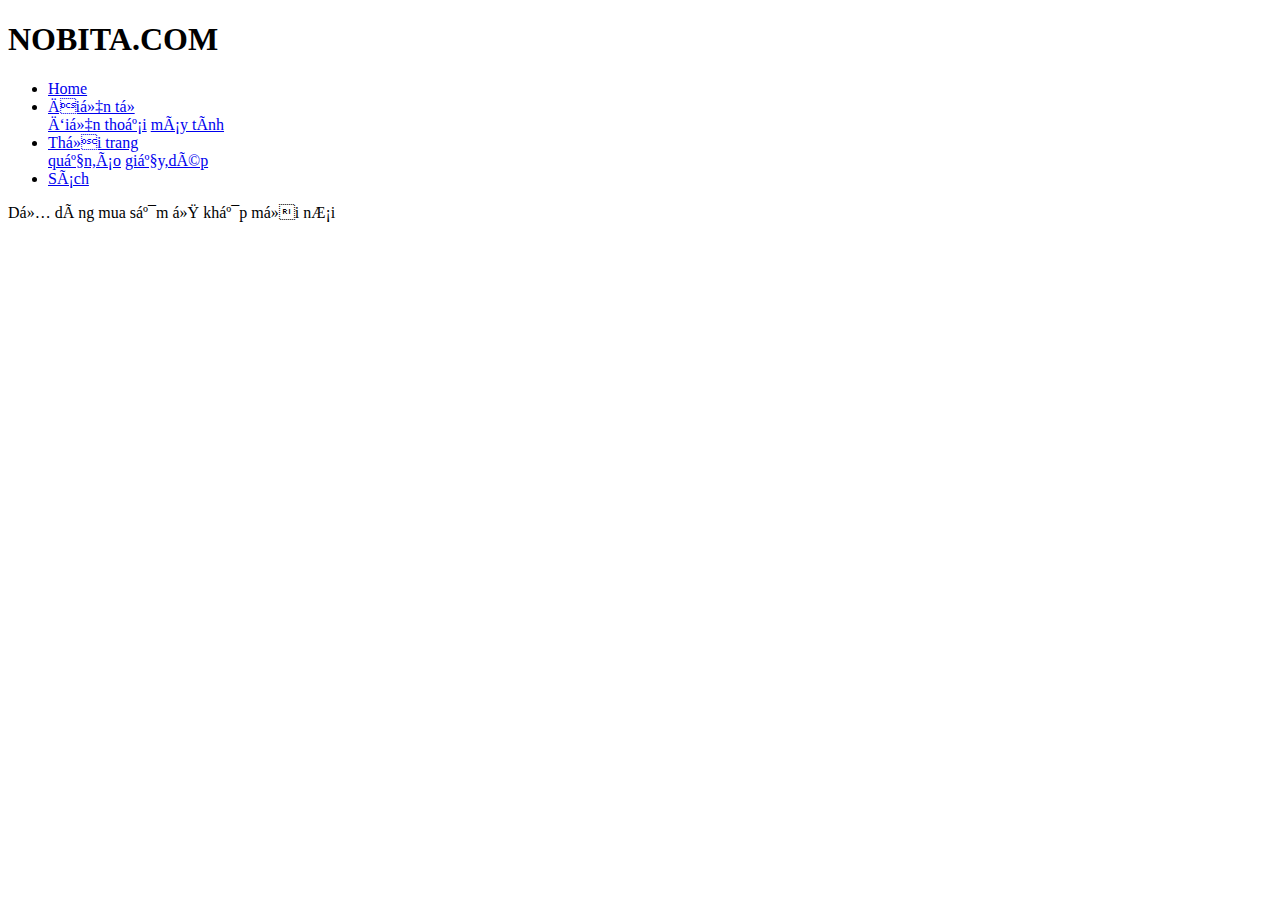
<file: index.html>
<!DOCTYPE html>
<html>
    <head>
        <title> bài tập thiết kế website</title>
        <meta charset="utf-88">
        <link rel="stylesheet" href="C:\Users\PC\1821050679\btlindex.css">
    </head>
    <body>
        <section class="web">
            <h1>NOBITA.COM</h1>
        <div class="links">
            <ul>
                <li><a href="#">Home</a></li>
                <li class="link1"><a href="C:/Users/PC/1821050679/dientu.html">Điện tử </a>
                <div class="links1">
                    <a href="C:/Users/PC/1821050679/dienthoai.html">điện thoại</a>
                    <a href="C:/Users/PC/1821050679/maytinh.html">máy tính</a>
                </div></li>
                <li class="link1"><a href="C:/Users/PC/1821050679/thoitrang.html">Thời trang </a>
                <div class="links1">
                    <a href="C:/Users/PC/1821050679/quanao.html">quần,áo</a>
                    <a href="C:/Users/PC/1821050679/giaydep.html">giầy,dép</a>
                </div></li>
                <li class="link1"><a href="C:/Users/PC/1821050679/sach.html">Sách</a>
            </ul>
        </div>
        </section>
        <section id="Home" class="hideable-section">
        <p>Dễ dàng mua sắm ở khắp mọi nơi</p>
        </section>
        <script>
            $(function(){
                $('section div ul li a').click(function() {
                    var $section =$('#'+$(this).data('section'));
                    if(!$section.is('!:visible')){
                        $('.hideable-section').hide();
                        $section.fadeIn();
                    }
                });
            });
        </script>
    </body>
</html>
</file>
